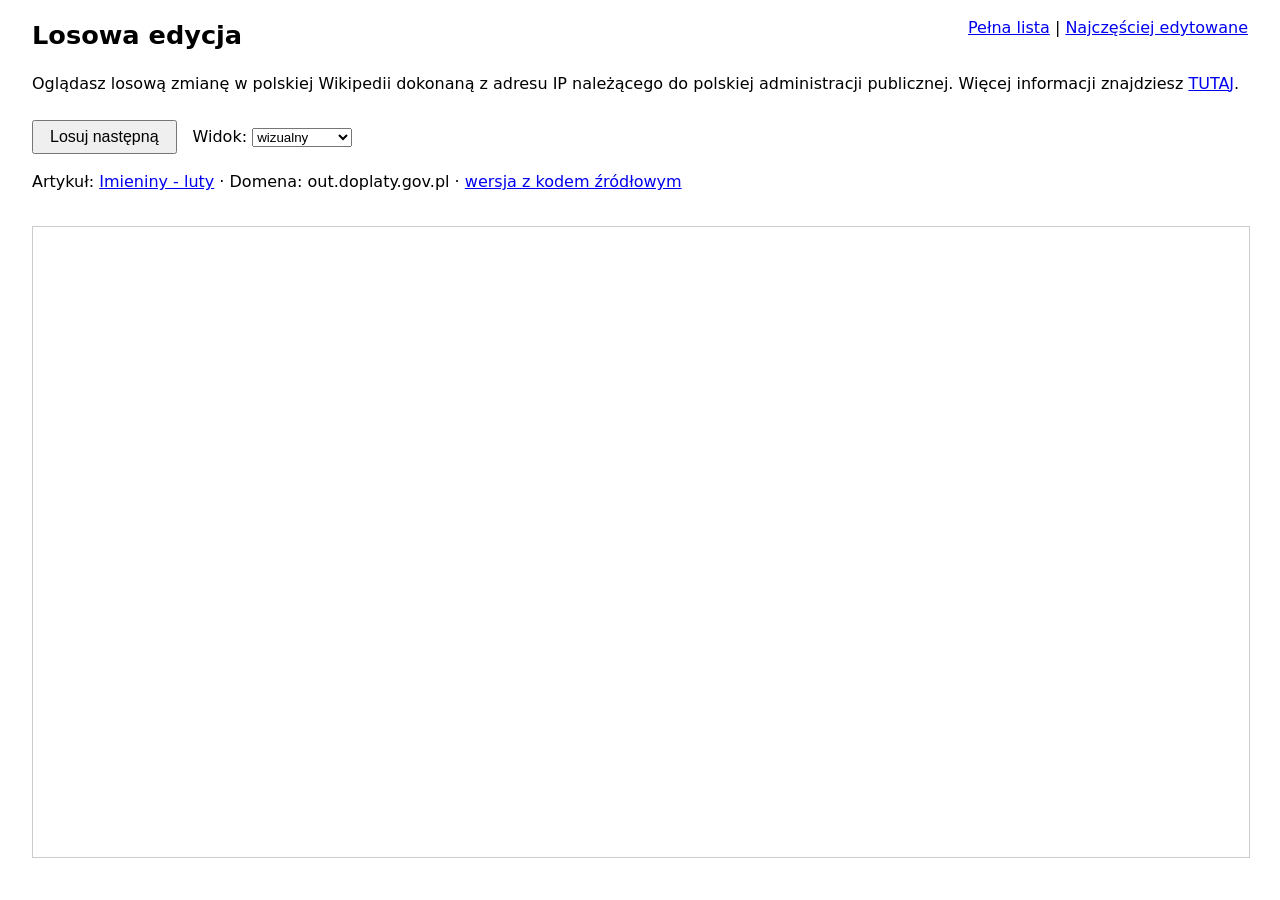
<file: random.html>
<!DOCTYPE html>
<html lang="pl">
<head>
<meta charset="utf-8">
<meta name="viewport" content="width=device-width, initial-scale=1">
<title>Losowa edycja polskiej Wikipedii z adresu IP polskiej administracji publicznej</title>
<link rel="stylesheet" href="style.css">
<style>
#controls {
    align-items: baseline;
    display: flex;
    flex-wrap: wrap;
    gap: 1em;
}

#frame {
    border: 1px solid #ccc;
    height: 70vh;
    margin-top: 1em;
    width: 100%;
}

@media (prefers-color-scheme: dark) {
    #frame { border-color: #444; }
}
</style>
</head>

<body>
<nav><a href="index.html">Pełna lista</a> | <a href="top.html">Najczęściej edytowane</a></nav>

<h1>Losowa edycja</h1>

<p>Oglądasz losową zmianę w polskiej Wikipedii dokonaną z adresu IP należącego do
polskiej administracji publicznej. Więcej informacji znajdziesz
<a href="https://github.com/d33tah/plgov/blob/master/README-PL.md">TUTAJ</a>.</p>

<p id="controls">
<button id="next" type="button">Losuj następną</button>
<label>Widok: <select id="view">
<option value="visual">wizualny</option>
<option value="source">kod źródłowy</option>
</select></label>
</p>

<p id="details">Wczytywanie…</p>

<iframe id="frame" title="Podgląd zmiany w Wikipedii" src="about:blank"></iframe>

<script>
"use strict";

// See the note in app.js for why these are the parameters they are.
var VISUAL_DIFF =
    "https://pl.wikipedia.org/w/index.php?useformat=mobile&diffmode=visual&diff=prev&oldid=";
var SOURCE_DIFF = "https://pl.wikipedia.org/w/index.php?diffmode=source&diff=prev&oldid=";

var details = document.getElementById("details");
var frame = document.getElementById("frame");
var button = document.getElementById("next");
var viewSelect = document.getElementById("view");
var rows = [];
var current = null;

function base() {
    return viewSelect.value === "source" ? SOURCE_DIFF : VISUAL_DIFF;
}

// Re-renders whatever edit is on screen; pickRandom() draws a new one first.
function show() {
    var rdns = current[1], title = current[2], oldid = current[4];
    var other = viewSelect.value === "source"
        ? ["wersja wizualna", VISUAL_DIFF]
        : ["wersja z kodem źródłowym", SOURCE_DIFF];

    details.textContent = "";
    details.append(
        "Artykuł: ",
        link(title, base() + oldid),
        rdns ? " · Domena: " + rdns : "",
        " · ",
        link(other[0], other[1] + oldid)
    );
    frame.src = base() + oldid;
}

function pickRandom() {
    current = rows[Math.floor(Math.random() * rows.length)];
    show();
}

function link(text, href) {
    var a = document.createElement("a");
    a.textContent = text;
    a.href = href;
    return a;
}

fetch("data/edits.json").then(function (response) {
    if (!response.ok) {
        throw new Error("HTTP " + response.status);
    }
    return response.json();
}).then(function (data) {
    rows = data.rows;
    button.addEventListener("click", pickRandom);
    // Switching the view keeps the current edit, so you can read the same
    // change as markup without losing it to a reshuffle.
    viewSelect.addEventListener("change", show);
    pickRandom();
}).catch(function (error) {
    details.textContent = "Nie udało się wczytać danych: " + error.message;
});
</script>
</body>
</html>
</file>
<file: style.css>
:root {
    --muted: #555;
    --faint: #999;
}

body {
    font-family: system-ui, -apple-system, "Segoe UI", sans-serif;
    line-height: 1.5;
    margin: 0 auto;
    max-width: 76em;
    padding: 1em;
}

nav {
    float: right;
    padding-left: 1em;
}

h1 {
    font-size: 1.6em;
    margin-top: 0;
}

.note {
    color: var(--muted);
    font-size: 0.9em;
}

#controls {
    align-items: baseline;
    display: flex;
    flex-wrap: wrap;
    gap: 1em;
    margin: 1.5em 0 0.5em;
}

#filter {
    font-size: 1em;
    padding: 0.3em 0.5em;
}

#status {
    color: var(--muted);
    font-size: 0.9em;
}

/* One row per edit. Wide screens get aligned columns; narrow ones fold the
   metadata onto a second line, so the page never scrolls sideways. */
#edits {
    margin-top: 0.5em;
}

.edits-head,
.edit {
    align-items: baseline;
    display: grid;
    gap: 0 0.75em;
    grid-template-columns:
        minmax(0, 2.2fr) max-content minmax(0, 1fr) minmax(0, 1.5fr) max-content;
    padding: 0.35em 0.5em;
}

/* Dissolved on wide screens so its children sit in the parent grid. */
.e-meta {
    display: contents;
}

.edits-head {
    background: #eee;
    border-bottom: 1px solid #ccc;
    font-weight: 600;
    position: sticky;
    top: 0;
}

.edit {
    border-bottom: 1px solid #eee;
}

.edit:nth-child(even) {
    background: #f7f7f7;
}

.e-title {
    overflow-wrap: anywhere;
}

.e-links {
    white-space: nowrap;
}

.e-ip,
.e-date {
    font-variant-numeric: tabular-nums;
    white-space: nowrap;
}

.e-rdns {
    overflow-wrap: anywhere;
}

.edits-head [data-column] {
    cursor: pointer;
    user-select: none;
}

.edits-head [data-column]::after {
    color: var(--faint);
    content: " \2195";
}

.edits-head [data-column].asc::after {
    color: inherit;
    content: " \2191";
}

.edits-head [data-column].desc::after {
    color: inherit;
    content: " \2193";
}

.whois {
    color: var(--muted);
    font-size: 0.85em;
}

/* top.html: rank, title, then three numeric-ish columns. */
.ranking .edits-head,
.ranking .edit {
    grid-template-columns:
        max-content minmax(0, 1fr) max-content max-content max-content;
}

.t-rank {
    color: var(--muted);
    font-variant-numeric: tabular-nums;
}

.t-count,
.t-domains,
.t-period {
    font-variant-numeric: tabular-nums;
    text-align: right;
    white-space: nowrap;
}

button {
    font-size: 1em;
    padding: 0.4em 1em;
}

@media (max-width: 46em) {
    body {
        padding: 0.5em;
    }

    nav {
        float: none;
        padding: 0;
    }

    /* Two lines per edit: title + links, then the metadata. */
    .edits-head {
        display: none;
    }

    .edit {
        grid-template-areas:
            "title links"
            "meta  meta";
        grid-template-columns: minmax(0, 1fr) max-content;
        padding: 0.5em 0.25em;
    }

    .e-title {
        font-weight: 600;
        grid-area: title;
    }

    .e-links {
        grid-area: links;
    }

    .ranking .edit {
        grid-template-areas:
            "rank title"
            "meta meta";
        grid-template-columns: max-content minmax(0, 1fr);
    }

    .t-rank {
        grid-area: rank;
    }

    /* Right-aligning only makes sense while they are columns. */
    .ranking .e-meta > span {
        text-align: left;
    }

    .e-meta {
        color: var(--muted);
        column-gap: 0.4em;
        display: flex;
        flex-wrap: wrap;
        font-size: 0.85em;
        grid-area: meta;
    }

    /* Trailing separators, so a wrapped line starts with content, not a dot. */
    .e-meta > span:not(:last-child)::after {
        color: var(--faint);
        content: " ·";
    }
}

@media (prefers-color-scheme: dark) {
    :root {
        --muted: #aaa;
        --faint: #777;
    }

    body {
        background: #1a1a1a;
        color: #ddd;
    }

    a {
        color: #6cf;
    }

    a:visited {
        color: #b9f;
    }


    .edits-head {
        background: #2a2a2a;
        border-bottom-color: #444;
    }

    .edit {
        border-bottom-color: #2a2a2a;
    }

    .edit:nth-child(even) {
        background: #222;
    }

    #filter, #sort, button {
        background: #2a2a2a;
        border: 1px solid #555;
        color: #ddd;
    }
}
</file>
